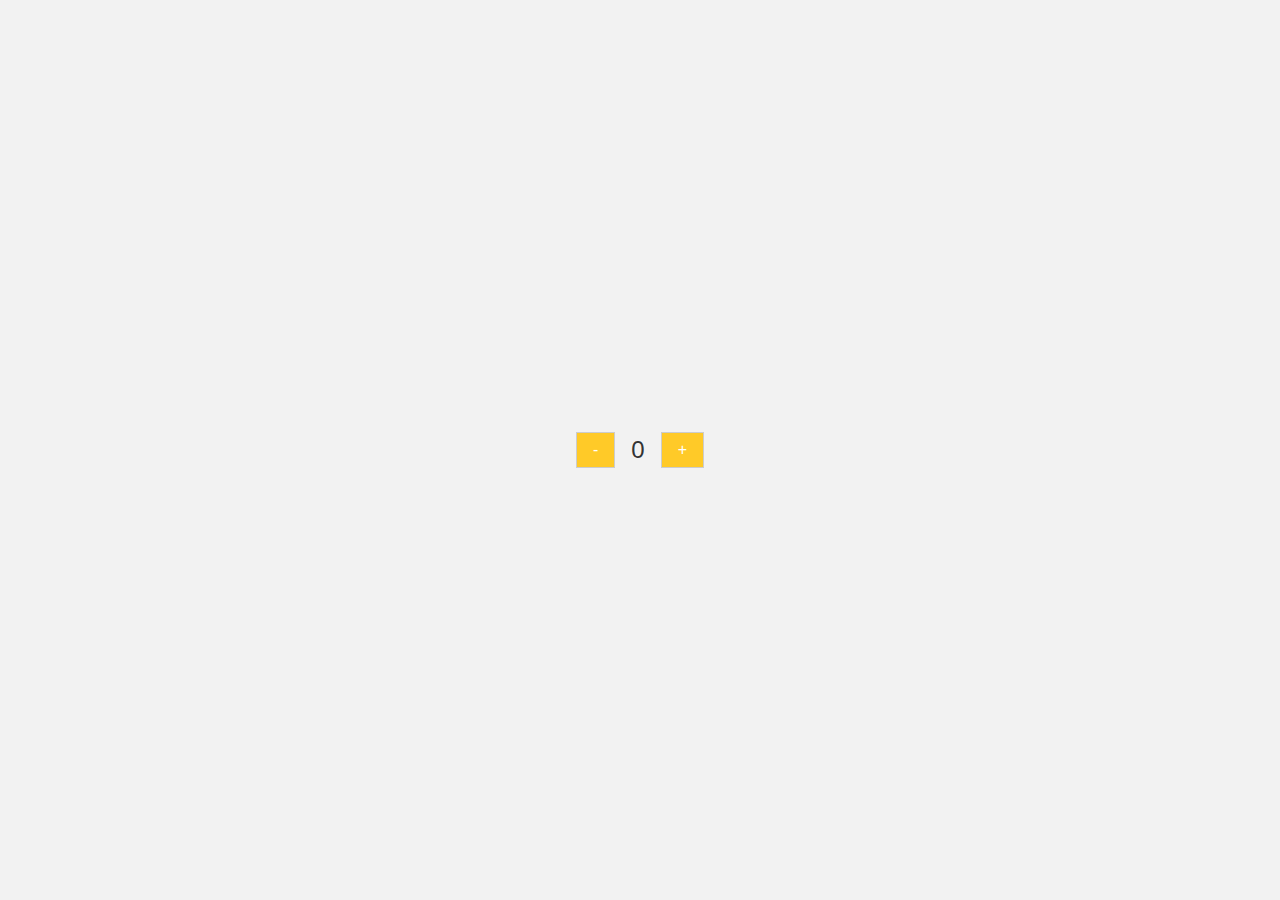
<file: CounterSepFiles/index.html>
<!DOCTYPE html>
<html lang="en">
<head>
  <meta charset="UTF-8">
  <meta name="viewport" content="width=device-width, initial-scale=1.0">
  <title>Counter</title>
  <link rel="stylesheet" href="styles.css">
</head>
<body>
<div class="counter">
  <button class="btn" id="decrement">-</button>
  <span id="count">0</span>
  <button class="btn" id="increment">+</button>
</div>
<script src="script.js"></script>
</body>
</html>
</file>
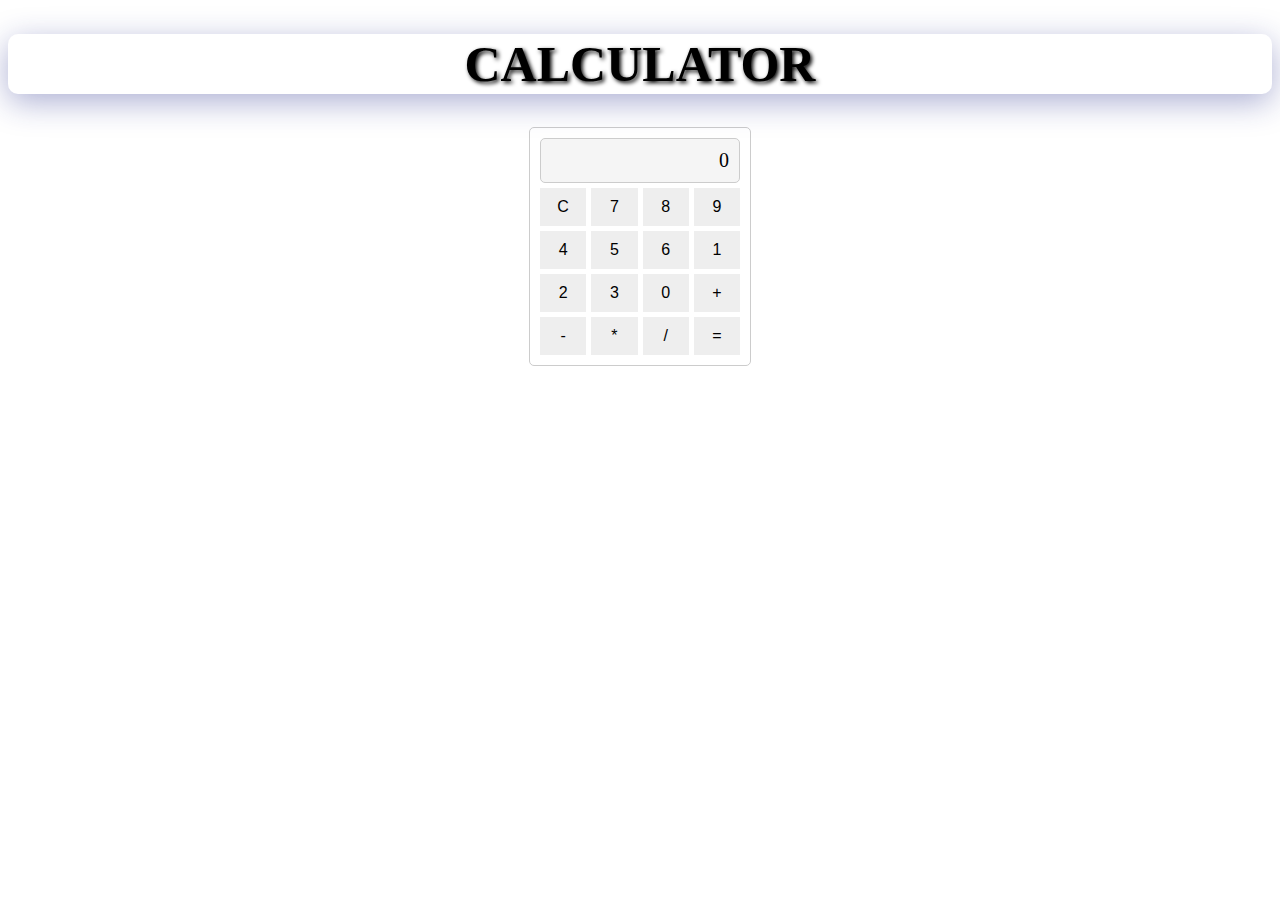
<file: Calckeyb.html>
<!DOCTYPE html>
<html lang="en">
<head>
    <meta charset="UTF-8">
    <title>Calculator</title>
    <style>
        .calculator {
            display: grid;
            grid-template-columns: repeat(4, 1fr);
            grid-gap: 5px;
            max-width: 200px;
            margin: 20px auto;
            padding: 10px;
            border: 1px solid #ccc;
            border-radius: 5px;
        }
        h1 {
            text-align: center;
            text-transform: uppercase;
            text-decoration-color: aquamarine;
            font-size: 50px;
            font-family: "Times New Roman", Times, serif;
            color: #000000;
            text-shadow: 2px 2px 4px #000000;
            backdrop-filter: blur(10px);
            -webkit-backdrop-filter: blur(10px);
            border-radius: 10px;
            border: 1px solid rgba(255, 255, 255, 0.18);
            box-shadow: 0 8px 32px 0 rgba(31, 38, 135, 0.37);
            backdrop-filter: blur(10.0px);
            -webkit-backdrop-filter: blur(10.0px);
            border-radius: 10px;
            border: 1px solid rgba(255, 255, 255, 0.18);
        }
        .calculator button {
            padding: 10px;
            font-size: 16px;
            text-align: center;
            background-color: #eee;
            border: none;
            cursor: pointer;
        }
        .calculator button:hover {
            background-color: #ddd;
            backface-visibility: hidden;
            background-blend-mode: color;
        }
        .result {
            grid-column: 1 / -1;
            padding: 10px;
            text-align: right;
            font-size: 20px;
            background-color: #f5f5f5;
            border: 1px solid #ccc;
            border-radius: 5px;
        }
    </style>
</head>
<body>
<h1>Calculator</h1>
<div class="calculator">
    <div class="result" id="result">0</div>
    <button onclick="clearDisplay()">C</button>
    <button onclick="appendValue(7)">7</button>
    <button onclick="appendValue(8)">8</button>
    <button onclick="appendValue(9)">9</button>
    <button onclick="appendValue(4)">4</button>
    <button onclick="appendValue(5)">5</button>
    <button onclick="appendValue(6)">6</button>
    <button onclick="appendValue(1)">1</button>
    <button onclick="appendValue(2)">2</button>
    <button onclick="appendValue(3)">3</button>
    <button onclick="appendValue(0)">0</button>
    <button onclick="appendOperator('+')">+</button>
    <button onclick="appendOperator('-')">-</button>
    <button onclick="appendOperator('*')">*</button>
    <button onclick="appendOperator('/')">/</button>
    <button onclick="calculate()">=</button>
</div>
<script>
    let displayValue = '0';
    let operator = '';
    let operand1 = '';
    let operand2 = '';
    let result = '';

    function updateDisplay() {
        document.getElementById('result').textContent = displayValue;
    }

    function appendValue(number) {
        if (displayValue === '0') {
            displayValue = number.toString();
        } else {
            displayValue += number.toString();
        }
        updateDisplay();
    }

    function appendOperator(op) {
        if (operator === '') {
            operator = op;
            operand1 = displayValue;
            displayValue = '0';
        }
    }

    function calculate() {
        operand2 = displayValue;
        let num1 = parseFloat(operand1);
        let num2 = parseFloat(operand2);

        switch (operator) {
            case '+':
                result = num1 + num2;
                break;
            case '-':
                result = num1 - num2;
                break;
            case '*':
                result = num1 * num2;
                break;
            case '/':
                result = num1 / num2;
                break;
            default:
                break;
        }

        displayValue = result.toString();
        operator = '';
        operand1 = '';
        operand2 = '';
        updateDisplay();
    }

    function clearDisplay() {
        displayValue = '0';
        operator = '';
        operand1 = '';
        operand2 = '';
        result = '';
        updateDisplay();
    }

    // Event listeners for keyboard input
    document.addEventListener('keydown', handleKeyDown);

    function handleKeyDown(event) {
        const key = event.key;

        if (key >= '0' && key <= '9') {
            appendValue(parseInt(key));
        } else if (key === '+' || key === '-' || key === '*' || key === '/') {
            appendOperator(key);
        } else if (key === 'Enter' || key === '=') {
            calculate();
        } else if (key === 'Escape' || key === 'C') {
            clearDisplay();
        }
    }
</script>
</body>
</html>
</file>
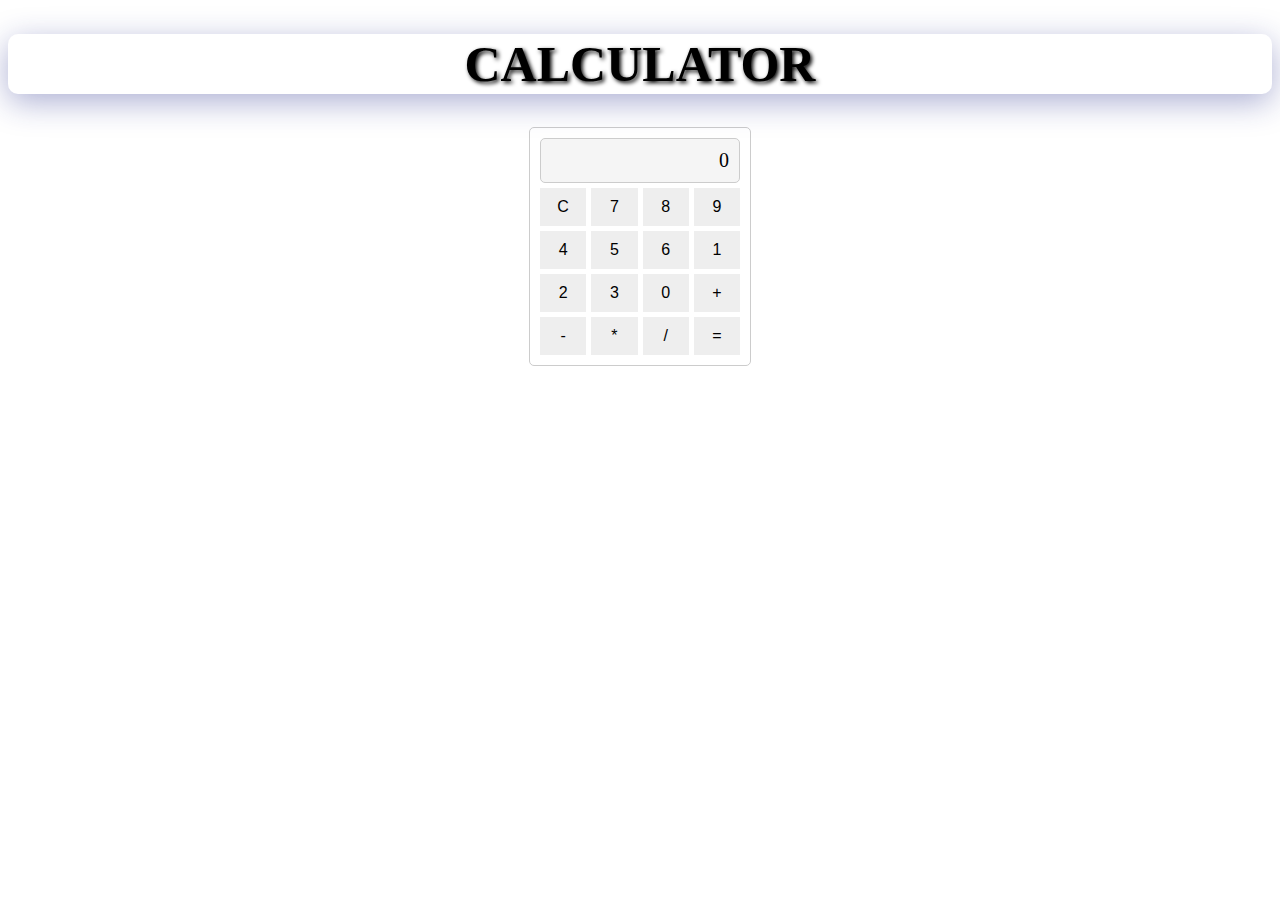
<file: Calculators.html>
<!DOCTYPE html>
<html lang="en">
<head>
  <meta charset="UTF-8">
  <title>Calculator </title>



  <style>
    .calculator {
      display: grid;
      grid-template-columns: repeat(4, 1fr);
      grid-gap: 5px;
      max-width: 200px;
      margin: 20px auto;
      padding: 10px;
      border: 1px solid #ccc;
      border-radius: 5px;
    }
    h1 {
      text-align: center;
      text-transform: uppercase;
      text-decoration-color: aquamarine;
        font-size: 50px;
        font-family: "Times New Roman", Times, serif;
        color: #000000;
        text-shadow: 2px 2px 4px #000000;
      backdrop-filter: blur(10px);
        -webkit-backdrop-filter: blur(10px);
        border-radius: 10px;
        border: 1px solid rgba(255, 255, 255, 0.18);
        box-shadow: 0 8px 32px 0 rgba(31, 38, 135, 0.37);
        backdrop-filter: blur(10.0px);
        -webkit-backdrop-filter: blur(10.0px);
        border-radius: 10px;
        border: 1px solid rgba(255, 255, 255, 0.18);
    }

    .calculator button {
      padding: 10px;
      font-size: 16px;
      text-align: center;
      background-color: #eee;
      border: none;
      cursor: pointer;
    }

    .calculator button:hover {
      background-color: #ddd;
      backface-visibility: hidden;
      background-blend-mode: color;
    }

    .result {
      grid-column: 1 / -1;
      padding: 10px;
      text-align: right;
      font-size: 20px;
      background-color: #f5f5f5;
      border: 1px solid #ccc;
      border-radius: 5px;
    }
  </style>

</head>
<body>
<h1>Calculator</h1>

<div class="calculator">
  <div class="result" id="result">0</div>
  <button onclick="clearDisplay()">C</button>
  <button onclick="appendValue(7)">7</button>
  <button onclick="appendValue(8)">8</button>
  <button onclick="appendValue(9)">9</button>
  <button onclick="appendValue(4)">4</button>
  <button onclick="appendValue(5)">5</button>
  <button onclick="appendValue(6)">6</button>
  <button onclick="appendValue(1)">1</button>
  <button onclick="appendValue(2)">2</button>
  <button onclick="appendValue(3)">3</button>
  <button onclick="appendValue(0)">0</button>
  <button onclick="appendOperator('+')">+</button>
  <button onclick="appendOperator('-')">-</button>
  <button onclick="appendOperator('*')">*</button>
  <button onclick="appendOperator('/')">/</button>
  <button onclick="calculate()">=</button>
</div>

<script>
  let displayValue = '0';
  let operator = '';
  let operand1 = '';
  let operand2 = '';
  let result = '';

  function updateDisplay() {
    document.getElementById('result').textContent = displayValue;
  }

  function appendValue(number) {
    if (displayValue === '0') {
      displayValue = number.toString();
    } else {
      displayValue += number.toString();
    }
    updateDisplay();
  }

  function appendOperator(op) {
    if (operator === '') {
      operator = op;
      operand1 = displayValue;
      displayValue = '0';
    }
  }

  function calculate() {
    operand2 = displayValue;
    let num1 = parseFloat(operand1);
    let num2 = parseFloat(operand2);

    switch (operator) {
      case '+':
        result = num1 + num2;
        break;
      case '-':
        result = num1 - num2;
        break;
      case '*':
        result = num1 * num2;
        break;
      case '/':
        result = num1 / num2;
        break;
      default:
        break;
    }

    displayValue = result.toString();
    operator = '';
    operand1 = '';
    operand2 = '';
    updateDisplay();
  }

  function clearDisplay() {
    displayValue = '0';
    operator = '';
    operand1 = '';
    operand2 = '';
    result = '';
    updateDisplay();
  }
</script>
</body>
</html>
</file>
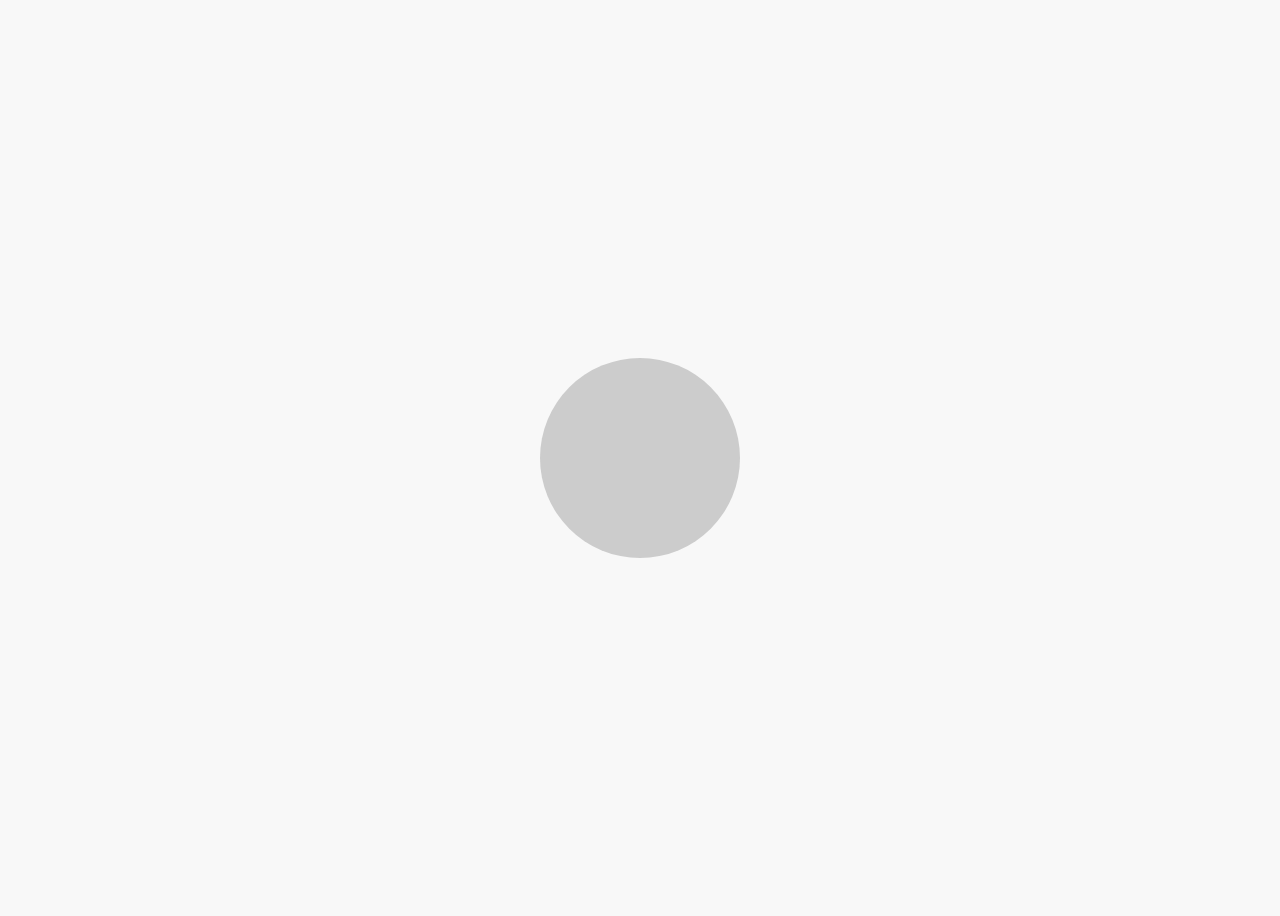
<file: colorFlipper.html>
<!--get the color container-->
<!DOCTYPE html>
<html lang="en">
<head>
  <meta charset="UTF-8">
  <title>Color Flipper</title>
  <style>
    body {
      display: flex;
      justify-content: center;
      align-items: center;
      min-height: 100vh;
      background-color: #f8f8f8;
      font-family: Arial, sans-serif;
    }

    #color {
      font-size: 30px;
      text-align: center;
    }

    #color-container {
      width: 200px;
      height: 200px;
      border-radius: 50%;
      background-color: #ccc;
      display: flex;
      justify-content: center;
      align-items: center;
      cursor: pointer;
      transition: background-color 0.3s ease;
    }
  </style>
</head>
<body>
<div id="color-container">
  <span id="color"></span>
</div>

<script>

  const colors = ['#FF0000', '#00FF00', '#0000FF', '#FFFF00', '#00FFFF', '#FF00FF'  ]; // array of colors

  const colorContainer = document.getElementById('color-container'); // get the color container
  const colorText = document.getElementById('color'); // get the color text

  function flipColor() { // function to flip the color
    const randomIndex = Math.floor(Math.random() * colors.length); // get a random index from the array
    const randomColor = colors[randomIndex]; // get the color from the array using the random index
    document.body.style.backgroundColor = randomColor; // set the background color of the body
    colorText.textContent = randomColor; // set the text content of the color text
  }

  colorContainer.addEventListener('click', flipColor);
</script>
</body>
</html>
</file>
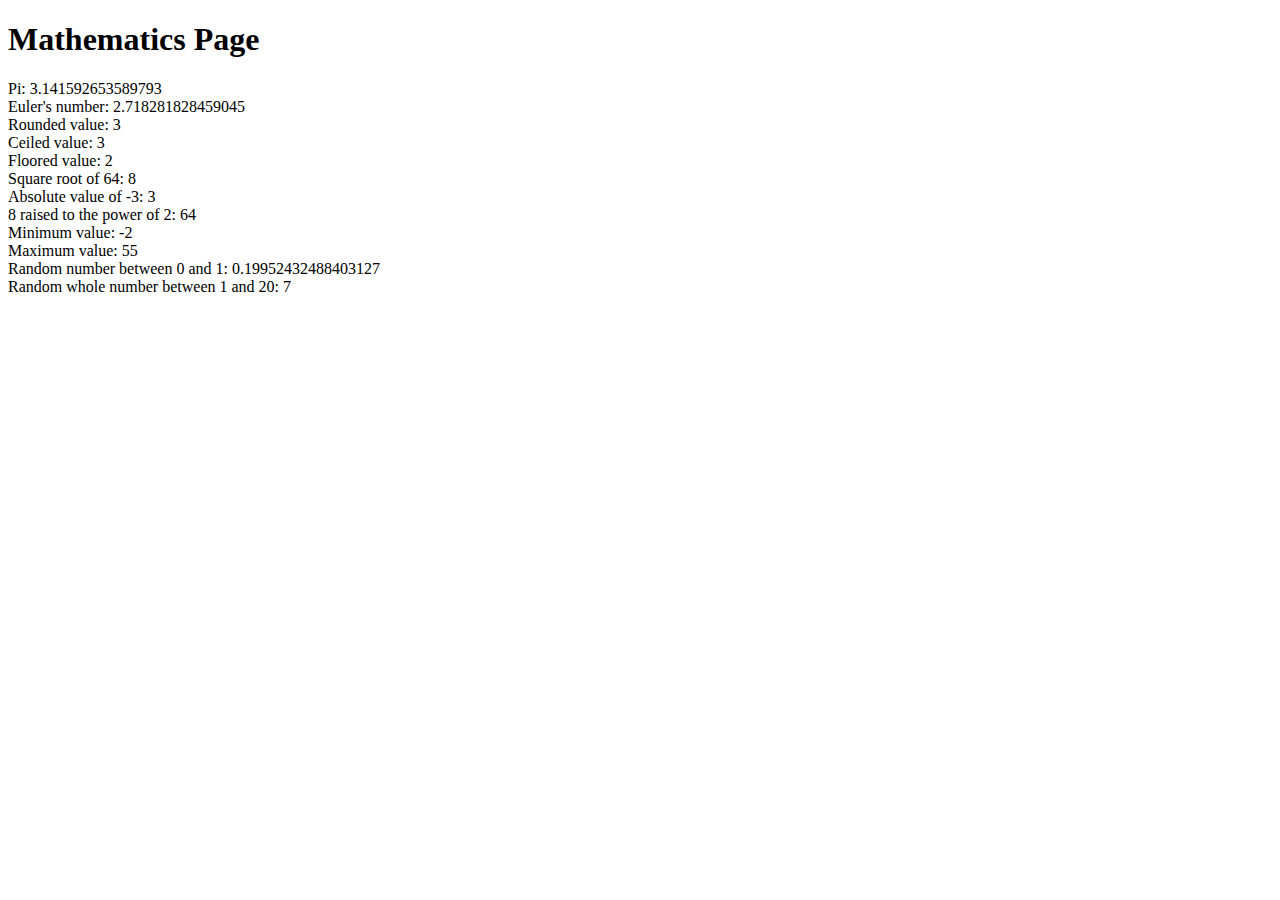
<file: MyHtmlMath.html>
<!DOCTYPE html>
<html lang="en">
<head>
    <meta charset="UTF-8">
    <title>Mathematics Page</title>
</head>
<body>
<h1>Mathematics Page</h1>

<p id="result"></p>

<script>
    // JavaScript code
    var val;

    // Mathematical Constants
    val = Math.PI; // The value of Pi
    document.getElementById("result").innerHTML += "Pi: " + val + "<br>";

    val = Math.E; // Euler's number
    document.getElementById("result").innerHTML += "Euler's number: " + val + "<br>";

    // Rounding Numbers
    val = Math.round(2.8); // Rounds to the nearest whole number
    document.getElementById("result").innerHTML += "Rounded value: " + val + "<br>";

    val = Math.ceil(2.4); // Rounds up to the nearest whole number
    document.getElementById("result").innerHTML += "Ceiled value: " + val + "<br>";

    val = Math.floor(2.8); // Rounds down to the nearest whole number
    document.getElementById("result").innerHTML += "Floored value: " + val + "<br>";

    // Square Root and Absolute Value
    val = Math.sqrt(64); // Square root of a number
    document.getElementById("result").innerHTML += "Square root of 64: " + val + "<br>";

    val = Math.abs(-3); // Absolute value of a number
    document.getElementById("result").innerHTML += "Absolute value of -3: " + val + "<br>";

    // Exponents
    val = Math.pow(8, 2); // 8 raised to the power of 2
    document.getElementById("result").innerHTML += "8 raised to the power of 2: " + val + "<br>";

    // Minimum and Maximum Values
    val = Math.min(2, 33, 4, 1, 55, 6, 3, -2); // Find the minimum value
    document.getElementById("result").innerHTML += "Minimum value: " + val + "<br>";

    val = Math.max(2, 33, 4, 1, 55, 6, 3, -2); // Find the maximum value
    document.getElementById("result").innerHTML += "Maximum value: " + val + "<br>";

    // Random Numbers
    val = Math.random(); // Random number between 0 and 1
    document.getElementById("result").innerHTML += "Random number between 0 and 1: " + val + "<br>";

    val = Math.floor(Math.random() * 20 + 1); // Random whole number between 1 and 20
    document.getElementById("result").innerHTML += "Random whole number between 1 and 20: " + val + "<br>";
</script>
</body>
</html>
</file>
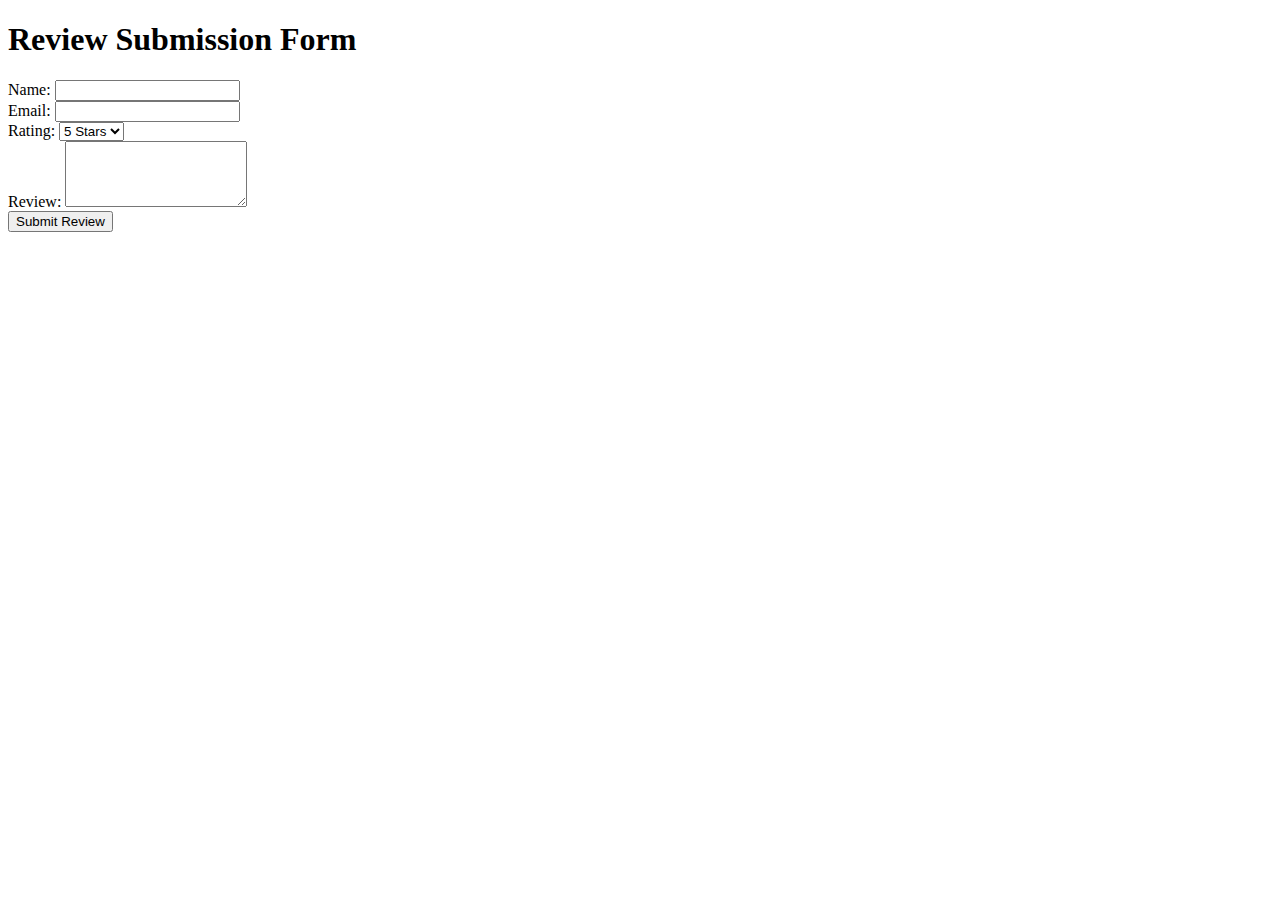
<file: Review Submission Form.html>
<!DOCTYPE html>
<html lang="en">
<head>
    <meta charset="UTF-8">
    <title>Review Submission Form</title>
</head>
<body>
<h1>Review Submission Form</h1>

<form id="reviewForm">
    <div>
        <label for="name">Name:</label>
        <input type="text" id="name" required>
    </div>

    <div>
        <label for="email">Email:</label>
        <input type="email" id="email" required>
    </div>

    <div>
        <label for="rating">Rating:</label>
        <select id="rating" required>
            <option value="5">5 Stars</option>
            <option value="4">4 Stars</option>
            <option value="3">3 Stars</option>
            <option value="2">2 Stars</option>
            <option value="1">1 Star</option>
        </select>
    </div>

    <div>
        <label for="review">Review:</label>
        <textarea id="review" rows="4" required></textarea>
    </div>

    <button type="submit">Submit Review</button>
</form>

<div id="message" style="display: none;">Thank you for your review!</div>

<script>
    const reviewForm = document.getElementById('reviewForm');
    const messageElement = document.getElementById('message');

    reviewForm.addEventListener('submit', function(event) {
        event.preventDefault(); // Prevent form submission

        // Get form values
        const name = document.getElementById('name').value;
        const email = document.getElementById('email').value;
        const rating = document.getElementById('rating').value;
        const review = document.getElementById('review').value;

        // Perform validation or additional processing if needed

        // Display the review in the console
        console.log('Name:', name);
        console.log('Email:', email);
        console.log('Rating:', rating);
        console.log('Review:', review);

        // Show the "Thank you" message
        messageElement.style.display = 'block';

        // Optionally, you can send the review data to a server using AJAX or fetch

        // Reset the form
        reviewForm.reset();
    });
</script>
</body>
</html>
</file>
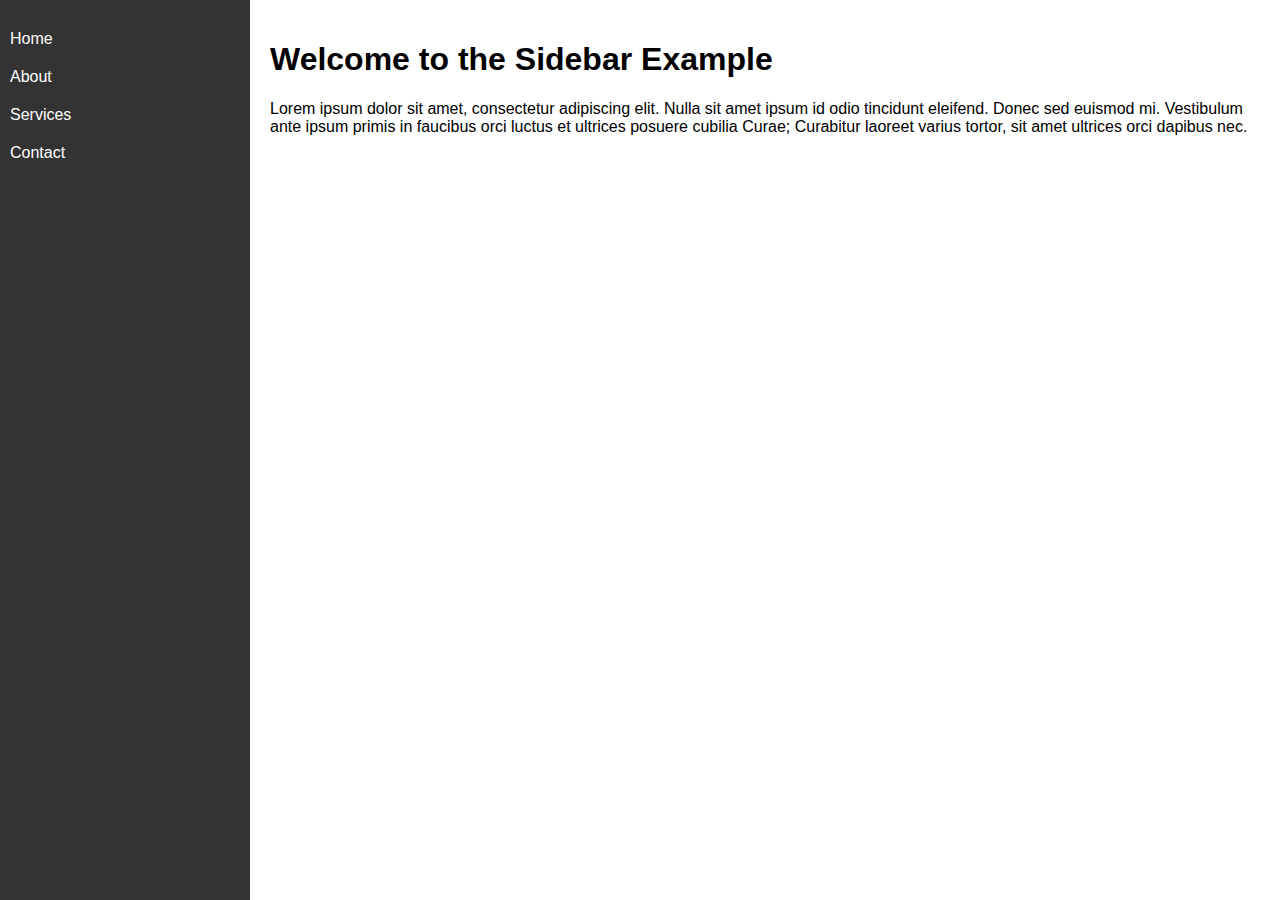
<file: sidebar.html>
<!DOCTYPE html>
<html>
<head>
  <title>Sidebar Example</title>
  <style>
    /* Reset some default styles */
    body {
      margin: 0;
      padding: 0;
      font-family: Arial, sans-serif;
    }

    /* Sidebar styles */
    .sidebar {
      background-color: #333;
      color: #fff;
      width: 250px;
      height: 100vh;
      position: fixed;
      top: 0;
      left: 0;
      padding-top: 20px;
    }

    .sidebar ul {
      list-style: none;
      padding: 0;
      margin: 0;
    }

    .sidebar li {
      padding: 10px;
    }

    .sidebar li a {
      color: #fff;
      text-decoration: none;
      display: block;
      transition: background-color 0.3s;
    }

    .sidebar li a:hover {
      background-color: #555;
    }

    /* Content styles */
    .content {
      margin-left: 250px; /* Same width as the sidebar */
      padding: 20px;
    }
  </style>
</head>
<body>
<div class="sidebar">
  <ul>
    <li><a href="#">Home</a></li>
    <li><a href="#">About</a></li>
    <li><a href="#">Services</a></li>
    <li><a href="#">Contact</a></li>
  </ul>
</div>
<div class="content">
  <h1>Welcome to the Sidebar Example</h1>
  <p>Lorem ipsum dolor sit amet, consectetur adipiscing elit. Nulla sit amet ipsum id odio tincidunt eleifend. Donec sed euismod mi. Vestibulum ante ipsum primis in faucibus orci luctus et ultrices posuere cubilia Curae; Curabitur laoreet varius tortor, sit amet ultrices orci dapibus nec.</p>
</div>
</body>
</html>
</file>
<file: CounterSepFiles/styles.css>
body {
    display: flex;
    justify-content: center;
    align-items: center;
    height: 100vh;
    margin: 0;
    font-family: Arial, sans-serif;
    background-color: #f2f2f2;
}

.counter {
    display: flex;
    align-items: center;
}

.btn {
    padding: 8px 16px;
    font-size: 16px;
    border: 1px solid #ccc;
    background-color: #ffca28;
    color: #ffffff;
    cursor: pointer;
}

#count {
    margin: 0 16px;
    font-size: 24px;
    color: #333333;
}
</file>
